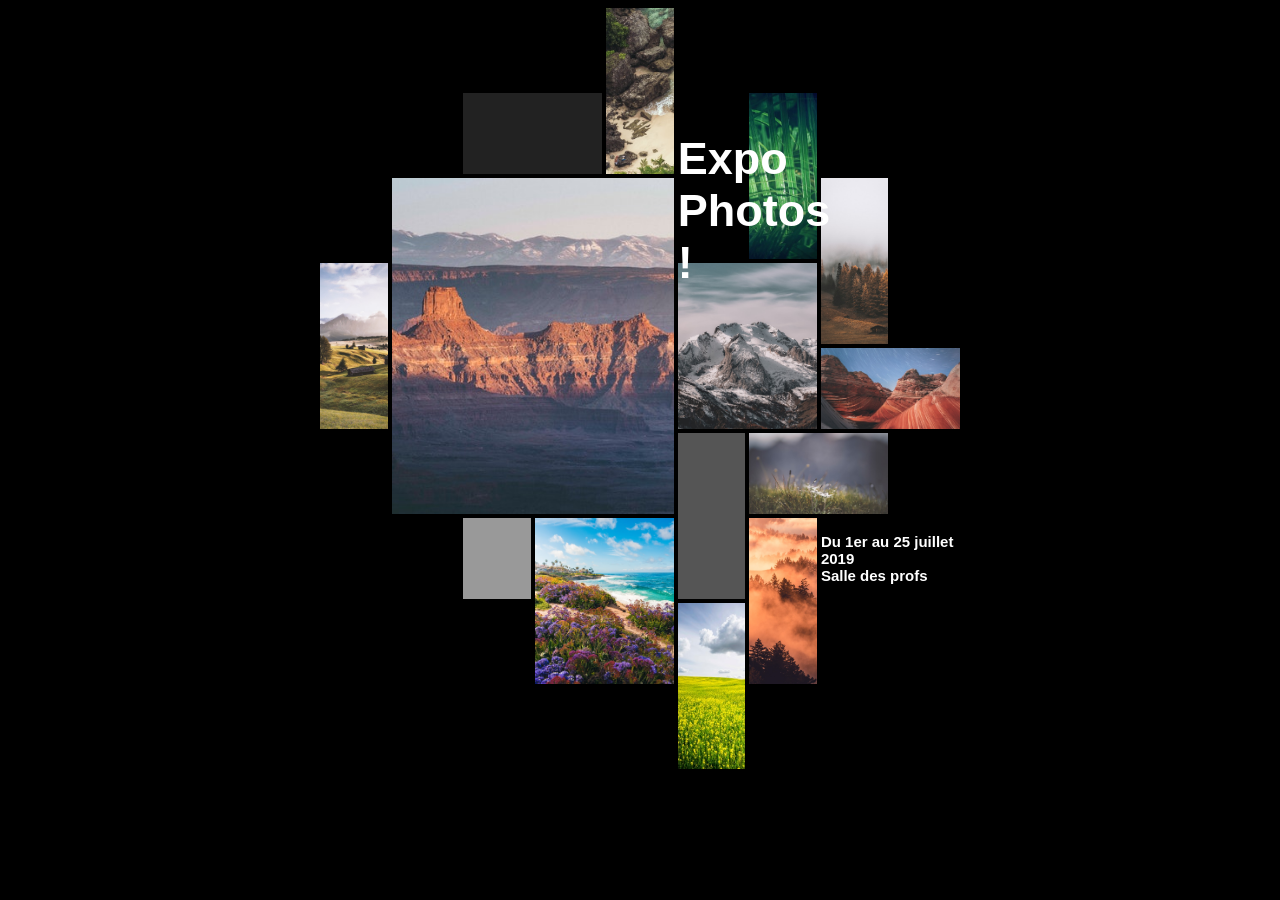
<file: index.html>
<!DOCTYPE html>
<html lang="en">
<head>
    <meta charset="UTF-8">
    <meta name="viewport" content="width=device-width, initial-scale=1.0">
    <link rel="stylesheet" href="grid_layout Mathieu FAGOT.css">
    <title>Document</title>
</head>
<body>    
    <main>
        <div class="header"><p>Expo<br>Photos !</p></div>        
        <div class="img_853199"></div> <!-- plage caillou -->
        <div class="img_2490925"></div> <!-- feuille tropique -->
        <div class="img_2479904"></div> <!-- montagne USA -->
        <div class="img_2310641"></div> <!-- foret brume -->
        <div class="img_2437291"></div> <!-- prairie -->
        <div class="img_1366919"></div> <!-- montagne neige -->
        <div class="img_2440080"></div> <!-- montagne étoile -->
        <div class="img_2310640"></div> <!-- fleur -->
        <div class="img_2440025"></div> <!-- plage fleur -->
        <div class="img_2440061"></div> <!-- brume soleil -->
        <div class="img_2440016"></div> <!-- champs -->
        <div class="fonce"></div> <!-- gris fonce -->
        <div class="gris"></div> <!-- gris -->
        <div class="clair"></div> <!-- gris clair -->    
        <div class="footer"><p>Du 1er au 25 juillet 2019<br>Salle des profs</p></div>
    </main>
</body>
</html>
</file>
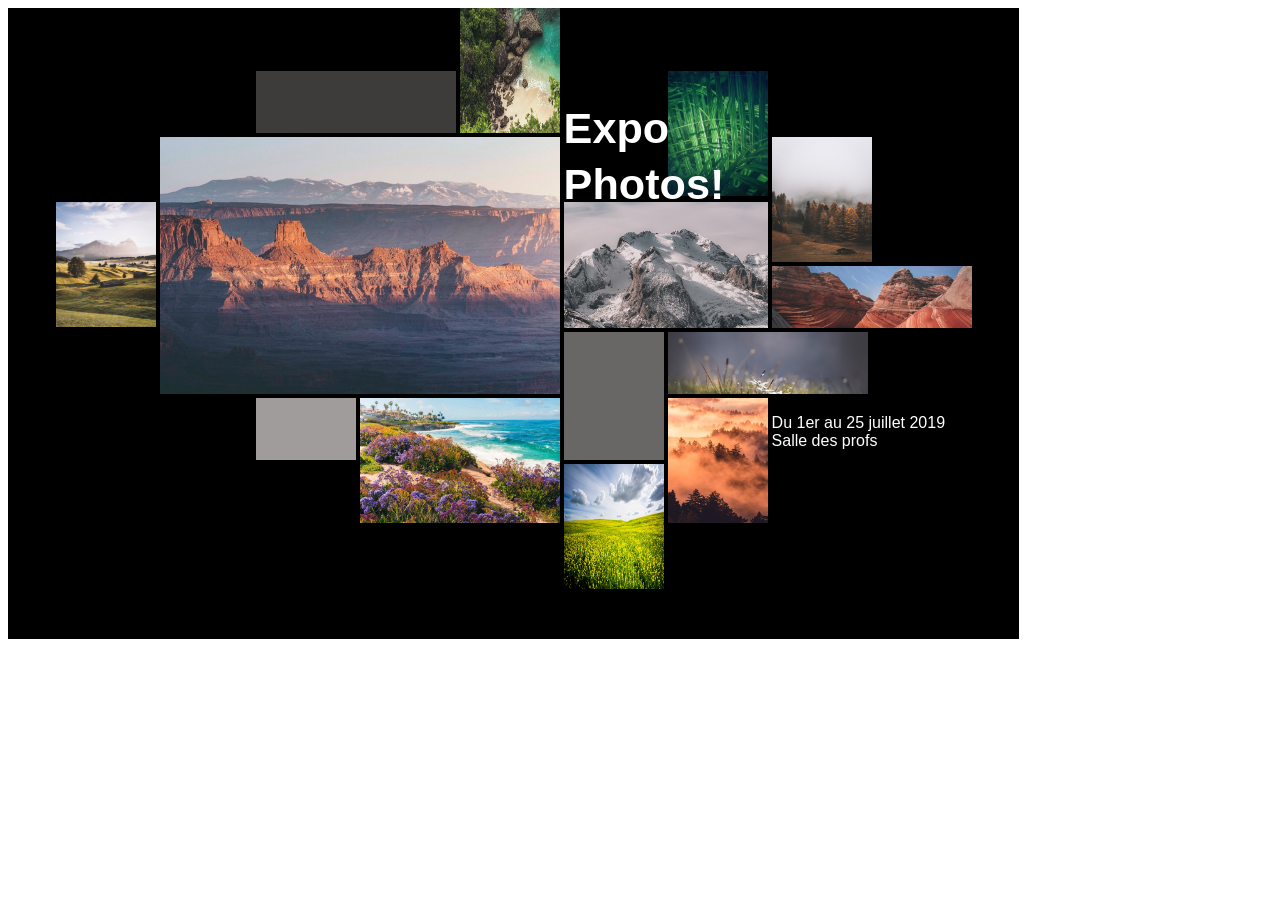
<file: PF_grid_layout_expo_photos/grid_layout_expo_photos.html>
<!DOCTYPE html>
<html lang="en">
<head>
  <meta charset="UTF-8">
  <meta name="viewport" content="width=device-width, initial-scale=1.0">
  <link rel="stylesheet" href="grid_layout_expo_photos.css">
  <title>Document</title>
</head>
<body>
  <main>
    <div class="titre">
      <h1>Expo Photos!</h1>
    </div>
    
    <div class="dateExpo">
      <p>Du 1er au 25 juillet 2019 <br>
        Salle des profs
      </p>
    </div>
    <div class="bloc gris-foncé1"></div>
    <div class="bloc gris2"></div>
    <div class="bloc gris-clair3"></div>

    <div class="img img1">
      <img src="./instructions/images/853199.jpg" alt="photo aérienne de plage par Artem Beliaikin">
    </div>

    <div class="img img2">
      <img class="objectFitCover" src="./instructions/images/1366919.jpg" alt="photo montagne enneigée par Eberhard Grossgasteiger">
    </div>

    <div class="img img3">
      <img class="objectFitCover" src="./instructions/images/2310640.jpg" alt="photo fleurs et brindille par Eberhard Grossgasteiger">
    </div>

    <div class="img img4">
      <img src="./instructions/images/2310641.jpg" alt="photo arbres d'automne dans la brume par Eberhard Grossgasteiger">
    </div>

    <div class="img img5">
      <img src="./instructions/images/2437291.jpg" alt="photo vue aérienne de gîtes sur les colines montagne enneigée en arrière plan par Eberhard Grossgasteiger">
    </div>

    <div class="img img6">
      <img src="./instructions/images/2440016.jpg" alt="photo clairière de fleurs de lin jaune par Ian Beckley">
    </div>

    <div class="img img7">
      <img class="objectFitCover" src="./instructions/images/2440025.jpg" alt="photo d'une magnifique plage turquoise par Ian Beckley">
    </div>

    <div class="img img8">
      <img src="./instructions/images/2440061.jpg" alt="photo vue aérrienne d'arbres dans a brume sous le soleil du matin par Ian Beckley">
    </div>

    <div class="img img9">
      <img  class="objectFitCover" src="./instructions/images/2440080.jpg" alt="photo de terres rouges dans le Grand Canyon sous les étoiles par Ian Beckley">
    </div>

    <div class="img img10">
      <img src="./instructions/images/2479904.jpg" alt=" photo du grand Canyon par Ian Beckley">
    </div>
    
    <div class="img img11">
      <img  class="objectFitCover" src="./instructions/images/2490925.jpg" alt="photo zoom lumière plein centre et contraste de plantes dans la nuit par Artem Beliaikin">
    </div>

    

  </main> 
</body>
</html>
</file>
<file: grid_layout Mathieu FAGOT.css>
/* *****************************************************************
 BODY
***************************************************************** */

body {
    background-color: black;
    color:white;
    font-family: sans-serif;
    max-width: 80%;
    max-height: 100%;
    margin-right: 25%;
    margin-left: 25%;
}

/* *****************************************************************
 MAIN
***************************************************************** */

main {    
    display: grid;
    grid-template: repeat(9, 1fr) / repeat(9, 1fr);  
    grid-gap: 4px;
    position: relative;
}
div {
    display: flex;
    background-size: cover;
    background-position: center;
    background-repeat: no-repeat;
}

/* *****************************************************************
HEADER
***************************************************************** */

.header {
    margin-top: -5px;
    grid-column: 6/8;  
    grid-row: 2/4;
    position: absolute;
}   
p {        
    font-size: 45px;
    font-weight: bold;
}

/* *****************************************************************
 GRID IMAGES
***************************************************************** */

/* plage caillou */
.img_853199 {
    background-image: url('instructions/images/853199.jpg');       
    grid-column: 5/6;
    grid-row: 1/3;    
}
/* feuille tropique */
.img_2490925 {
    background-image: url('instructions/images/2490925.jpg'); 
    grid-column: 7/8;
    grid-row: 2/4;
}
/* montagne USA */
.img_2479904 {
    background-image: url('instructions/images/2479904.jpg');   
    grid-column: 2/6;
    grid-row: 3/7; 
}
/* foret brume */
.img_2310641 {
    background-image: url('instructions/images/2310641.jpg');   
    grid-column: 8/9;
    grid-row: 3/5;
}
/* prairie */
.img_2437291 {
    background-image: url('instructions/images/2437291.jpg');   
    grid-column: 1/2;
    grid-row: 4/6;
}
/* montagne neige */
.img_1366919 {
    background-image: url('instructions/images/1366919.jpg');   
    grid-column: 6/8;
    grid-row: 4/6;
}
/* montagne étoile */
.img_2440080 {
    background-image: url('instructions/images/2440080.jpg');   
    grid-column: 8/10;
    grid-row: 5/6;
}
/* fleur */
.img_2310640 {
    background-image: url('instructions/images/2310640.jpg');   
    grid-column: 7/9;
    grid-row: 6/7;
}
/* plage fleur */
.img_2440025 {
    background-image: url('instructions/images/2440025.jpg');   
    grid-column: 4/6;
    grid-row: 7/9;
}
/* brume soleil */
.img_2440061 {
    background-image: url('instructions/images/2440061.jpg');   
    grid-column: 7/8;
    grid-row: 7/9;
}
/* champs */
.img_2440016 {
    background-image: url('instructions/images/2440016.jpg');   
    grid-column: 6/7;
    grid-row: 8/10;
}

/* *****************************************************************
 BLOC GRIS
***************************************************************** */

.fonce{
    background-color: #222;
    grid-column: 3/5;
    grid-row: 2/3;
}
.gris{
    background-color: #555;
    grid-column: 6/7;
    grid-row: 6/8;
}
.clair{
    background-color: #999;
    grid-column: 3/4;
    grid-row: 7/8;
}

/* *****************************************************************
 FOOTER
***************************************************************** */

.footer {
    grid-column: 8/10;
    grid-row: 7/8;
}

.footer > p {
    color: white;
    font-size: 15px;
    font-style: lighter;
}

/* *****************************************************************
 VERSION TABLETTE
***************************************************************** */

@media screen and (min-width: 780px) and (max-width: 1200px) {	
    
    main {    
    display: grid;
    grid-template: repeat(9, 1fr) / repeat(9, 1fr);  
    }

    /* *****************************************************************
    HEADER
    ***************************************************************** */

    .header {
        grid-column: 2/5;
        grid-row: 5/6; 
        margin-bottom: 30px; 
        margin-top: -5px;          
    }   
    p {    
        font-size: 45 px;
        margin-bottom: -10px;
        font-weight: bold;
    }

    /* *****************************************************************
    GRID IMAGES
    ***************************************************************** */

    /* plage caillou */
    .img_853199 {
        background-image: url('instructions/images/853199.jpg');       
        grid-column: 2/3;
        grid-row: 1/3;    
    }
    /* feuille tropique */
    .img_2490925 {
        background-image: url('instructions/images/2490925.jpg'); 
        grid-column: 3/4;
        grid-row: 1/3; 
    }
    /* montagne USA */
    .img_2479904 {
        background-image: url('instructions/images/2479904.jpg');   
        grid-column: 4/5;
        grid-row: 1/3; 
    }
    /* foret brume */
    .img_2310641 {
        background-image: url('instructions/images/2310641.jpg');   
        grid-column: 5/6;
        grid-row: 1/3; 
    }
    /* prairie */
    .img_2437291 {
        background-image: url('instructions/images/2437291.jpg');   
        grid-column: 6/7;
        grid-row: 1/3; 
    }
    /* montagne neige */
    .img_1366919 {
        background-image: url('instructions/images/1366919.jpg');   
        grid-column: 7/8;
        grid-row: 1/3; 
    }
    /* montagne étoile */
    .img_2440080 {
        background-image: url('instructions/images/2440080.jpg');   
        grid-column: 8/9;
        grid-row: 1/3; 
    }
    /* fleur */
    .img_2310640 {
        background-image: 4/7('instructions/images/2310640.jpg');   
        grid-column: 2/3;
        grid-row: 3/5;
    }
    /* plage fleur */
    .img_2440025 {
        background-image: url('instructions/images/2440025.jpg');   
        grid-column: 3/4;
        grid-row: 3/5;
    }
    /* brume soleil */
    .img_2440061 {
        background-image: url('instructions/images/2440061.jpg');   
        grid-column: 4/5;
        grid-row: 3/5;
    }
    /* champs */
    .img_2440016 {
        background-image: url('instructions/images/2440016.jpg');   
        grid-column: 5/6;
        grid-row: 3/5;
    }

    /* *****************************************************************
    BLOC GRIS
    ***************************************************************** */

    .fonce{
        background-color: #222;
        grid-column: 6/7;
        grid-row: 3/5;
    }
    .gris{
        background-color: #555;
        grid-column: 7/8;
        grid-row: 3/5;
    }
    .clair{
        background-color: #999;
        grid-column: 8/9;
        grid-row: 3/5;
    }

    /* *****************************************************************
    FOOTER
    ***************************************************************** */

    .footer {
        margin-top: 30px;
        grid-column: 6/9;
        grid-row: 5/6;
    }

    .footer > p {
        color: white;
        font-size: 15px;
        font-style: lighter;
    }
}

/* *****************************************************************
 VERSION MOBILE
***************************************************************** */

@media screen and (max-width: 780px) {	
    
    main {    
    display: grid;
    grid-template: repeat(9, 1fr) / repeat(9, 1fr);  
    }

    /* *****************************************************************
    HEADER
    ***************************************************************** */

    .header {
        grid-column: 2/9;
        grid-row: 5/6; 
        margin-top: -5px;        
    }   
    p {    
        font-size: 45px;
        margin-bottom: -10px;
        font-weight: bold;
    }

    /* *****************************************************************
    GRID IMAGES
    ***************************************************************** */

    /* plage caillou */
    .img_853199 {
        background-image: url('instructions/images/853199.jpg');       
        grid-column: 2/3;
        grid-row: 1/3;    
    }
    /* feuille tropique */
    .img_2490925 {
        background-image: url('instructions/images/2490925.jpg'); 
        grid-column: 3/4;
        grid-row: 1/3; 
    }
    /* montagne USA */
    .img_2479904 {
        background-image: url('instructions/images/2479904.jpg');   
        grid-column: 4/5;
        grid-row: 1/3; 
    }
    /* foret brume */
    .img_2310641 {
        background-image: url('instructions/images/2310641.jpg');   
        grid-column: 5/6;
        grid-row: 1/3; 
    }
    /* prairie */
    .img_2437291 {
        background-image: url('instructions/images/2437291.jpg');   
        grid-column: 6/7;
        grid-row: 1/3; 
    }
    /* montagne neige */
    .img_1366919 {
        background-image: url('instructions/images/1366919.jpg');   
        grid-column: 7/8;
        grid-row: 1/3; 
    }
    /* montagne étoile */
    .img_2440080 {
        background-image: url('instructions/images/2440080.jpg');   
        grid-column: 8/9;
        grid-row: 1/3; 
    }
    /* fleur */
    .img_2310640 {
        background-image: 4/7('instructions/images/2310640.jpg');   
        grid-column: 2/3;
        grid-row: 3/5;
    }
    /* plage fleur */
    .img_2440025 {
        background-image: url('instructions/images/2440025.jpg');   
        grid-column: 3/4;
        grid-row: 3/5;
    }
    /* brume soleil */
    .img_2440061 {
        background-image: url('instructions/images/2440061.jpg');   
        grid-column: 4/5;
        grid-row: 3/5;
    }
    /* champs */
    .img_2440016 {
        background-image: url('instructions/images/2440016.jpg');   
        grid-column: 5/6;
        grid-row: 3/5;
    }

    /* *****************************************************************
    BLOC GRIS
    ***************************************************************** */

    .fonce{
        background-color: #222;
        grid-column: 6/7;
        grid-row: 3/5;
    }
    .gris{
        background-color: #555;
        grid-column: 7/8;
        grid-row: 3/5;
    }
    .clair{
        background-color: #999;
        grid-column: 8/9;
        grid-row: 3/5;
    }

    /* *****************************************************************
    FOOTER
    ***************************************************************** */

    .footer {
        margin-top: 30px;
        grid-column: 2/9;
        grid-row: 7/8;
    }

    .footer > p {
        color: white;
        font-size: 15px;
        font-style: lighter;
    }
}
</file>
<file: PF_grid_layout_expo_photos/grid_layout_expo_photos.css>
/* * {
  box-sizing: border-box;
} */

main {
  background-color: black;
  width:80%;
  height:100%;
  padding-bottom:50px;
  display:grid;
  grid-template-columns: repeat(9, auto);
  gap: 4px;
  justify-content: center;
}

/* Si on veut voir les blocs, retirer les commentaires ci-dessous et dans div img */

/* .img, .titre, .dateExpo {
  background-color: rgb(173, 121, 121);
} */

div img {
  /* display:none; */
  width:100%;
  height:100%;
}

.titre {
  color:white;
  grid-column: 6/7;
  grid-row: 2/4;
  width:100px;
  height:125px;


  /* POUR FAIRE ETENDRE LE TITRE ET LE COLLER EN BAS */
  font-family: Arial;
  font-size: 135%;
  line-height: 3.5rem;
  z-index: 1;

  /* padding à 0 à cause de la version mobile. Si je touche la version mobile, ça influence la version desktop */
  padding-bottom:0;
}


.dateExpo {
  font-family: Arial;
  color:white;
  grid-column: 8/10;
  grid-row: 7/8;
  width:200px;
  height:62px;
}

.gris-foncé1 {
  background-color: rgb(62, 59, 59);
  grid-column: 3/5;
  grid-row: 2/3;
  width: 200px;
  height: 62px;
}

.gris2 {
  background-color: rgb(105, 102, 102);
  grid-column:6/7;
  grid-row:6/8;
  width:100px;
  height:128px;
}

.gris-clair3 {
  background-color: rgb(160, 156, 156);
  grid-column: 3/4;
  grid-row:7/8;
  width:100px;
  height:62px;
}

.img1 {
  grid-column: 5/6;
  grid-row: 1/3;
  width:100px;
  height:125px;
}
.img2 {
  grid-column: 6/8;
  grid-row: 4/6;
  width:204px;
  height:126px;
}
.img3 {
  grid-column: 7/9;
  grid-row: 6/7;
  width:200px;
  height:62px;
}
.img4 {
  grid-column: 8/9;
  grid-row: 3/5;
  width:100px;
  height:125px;
}
.img5 {
  grid-column: 1/2;
  grid-row: 4/6;
  width: 100px;
  height:125px;
}
.img6 {
  grid-column: 6/7;
  grid-row: 8/10;
  width:100px;
  height:125px;
}
.img7 {
  grid-column: 4/6;
  grid-row: 7/9;
  width:200px;
  height:125px;
}
.img8 {
  grid-column: 7/8;
  grid-row: 7/9;
  width:100px;
  height:125px;
}
.img9 {
  grid-column: 8/10;
  grid-row: 5/6;
  width:200px;
  height:62px;
}
.img10 {
  grid-column: 2/6;
  grid-row: 3/7;
  width:400px;
  height: 257px;
}
.img11 {
  grid-column: 7/8;
  grid-row: 2/4;
  width:100px;
  height:125px;
}

.objectFitCover {
  object-fit: cover;
}

.img10 img {
  object-fit: cover;
}

/* ========= VERSION MOBILE =========== */

/* GRID AREAS */

/* @media screen and (max-width:780px) { */
  /* main {
    width:100%;
    height:100%;
    grid-template-areas: 
    ".img1        .img11       .img10       .img4         .img5             .img2           .img9"
    ".img3        .img7        .img8        .img6         .gris-foncé1      .gris2          .gris-clair3"
    ".titre       .titre       .titre       .titre        .titre            .titre          .titre"
    ".dateExpo    .dateExpo    .dateExpo    .dateExpo     .dateExpo         .dateExpo       .dateExpo"
    ;
  }
  .img1 {
    grid-area: img1;
  }
  .img11 {
    grid-area: img11;
  }
  .img10 {
    grid-area: img10;
  }
  .img4 {
    grid-area: img4;
  }
  .img5 {
    grid-area: img5;
  }
  .img2 {
    grid-area: img2;
  }
  .img9 {
    grid-area: img9;
  }
  .img3 {
    grid-area: img3;
  }
  .img7 {
    grid-area: img7;
  }
  .img8 {
    grid-area: img8;
  }
  .img6 {
    grid-area: img6;
  }
  .gris-foncé1 {
    grid-area: gris-foncé1;
  }
  .gris2 {
    grid-area: gris2 ;
  }
  .gris-clair3 {
    grid-area: gris-clair3;
  }

  .img, .bloc {
    width: 50px;
    height:100px;
  }

  .titre {
    grid-area: titre;
    width:50px;
    height:50px;
  }

  .dateExpo {
    grid-area: dateExpo;
    width:50px;
    height:100px;

  }  
} */


/* GRID-TEMPLATE-COLUMN MOBILE*/

@media screen and (max-width:779px) {
  main {
    width:100%;
    height:100%;
    grid-template-columns: repeat(7,auto);
  }
  .img1 {
    grid-column: 1/2;
    grid-row: 1/2;
  }
  .img11 {
    grid-column: 2/3;
    grid-row: 1/2;  
  }
  .img10 {
    grid-column: 3/4;
    grid-row: 1/2;  
  }
  .img4 {
    grid-column: 4/5;
    grid-row: 1/2;  
  }
  .img5 {
    grid-column: 5/6;
    grid-row: 1/2; 
   }
  .img2 {
    grid-column: 6/7;
    grid-row: 1/2;  
  }
  .img9 {
    grid-column: 7/8;
    grid-row: 1/2;  
  }
  .img3 {
    grid-column: 1/2;
    grid-row: 2/3;  
  }
  .img7 {
    grid-column: 2/3;
    grid-row: 2/3;  
  }
  .img8 {
    grid-column: 3/4;
    grid-row: 2/3;  
  }
  .img6 {
    grid-column: 4/5;
    grid-row: 2/3;  
  }
  .gris-foncé1 {
    grid-column: 5/6;
    grid-row: 2/3;  
  }
  .gris2 {
    grid-column: 6/7;
    grid-row: 2/3;  
  }
  .gris-clair3 {
    grid-column: 7/8;
    grid-row: 2/3;  
  }

  .titre {
    grid-column: 1/8;
    grid-row: 3/4; 
    font-size: 185%;
    line-height: normal;
    padding-bottom:100px;
    z-index: 1;
  }

  .dateExpo {
    grid-column: 1/8;
    grid-row: 4/5;
    width:100% 
  }

  .img, .bloc {
    width: 50px;
    height:200px;
  }

  div img {
    object-fit: cover;
  }
}


/* VERSION TABLETTE */

/* GRID TEMPLATE COLUMN TABLETTE */


@media screen and (min-width:780px) and (max-width:1199px) {
  main {
    width:100%;
    height:100%;
    grid-template-columns: repeat(7,auto);
  }
  .img1 {
    grid-column: 1/2;
    grid-row: 1/2;
  }
  .img11 {
    grid-column: 2/3;
    grid-row: 1/2;  
  }
  .img10 {
    grid-column: 3/4;
    grid-row: 1/2;  
  }
  .img4 {
    grid-column: 4/5;
    grid-row: 1/2;  
  }
  .img5 {
    grid-column: 5/6;
    grid-row: 1/2; 
   }
  .img2 {
    grid-column: 6/7;
    grid-row: 1/2;  
  }
  .img9 {
    grid-column: 7/8;
    grid-row: 1/2;  
  }
  .img3 {
    grid-column: 1/2;
    grid-row: 2/3;  
  }
  .img7 {
    grid-column: 2/3;
    grid-row: 2/3;  
  }
  .img8 {
    grid-column: 3/4;
    grid-row: 2/3;  
  }
  .img6 {
    grid-column: 4/5;
    grid-row: 2/3;  
  }

  .gris-foncé1 {
    grid-column: 5/6;
    grid-row: 2/3;  
  }
  .gris2 {
    grid-column: 6/7;
    grid-row: 2/3;  
  }
  .gris-clair3 {
    grid-column: 7/8;
    grid-row: 2/3;  
  }

  .titre {
    width:49%;
    grid-column: 1/5;
    grid-row: 3/4;
    }

  .dateExpo {
    width:50%;
    grid-column: 5/8;
    grid-row: 3/4;    
  }

  .img, .bloc {
    width: 100px;
    height:300px;
  }

  div img {
    object-fit: cover;
  }
}
</file>
